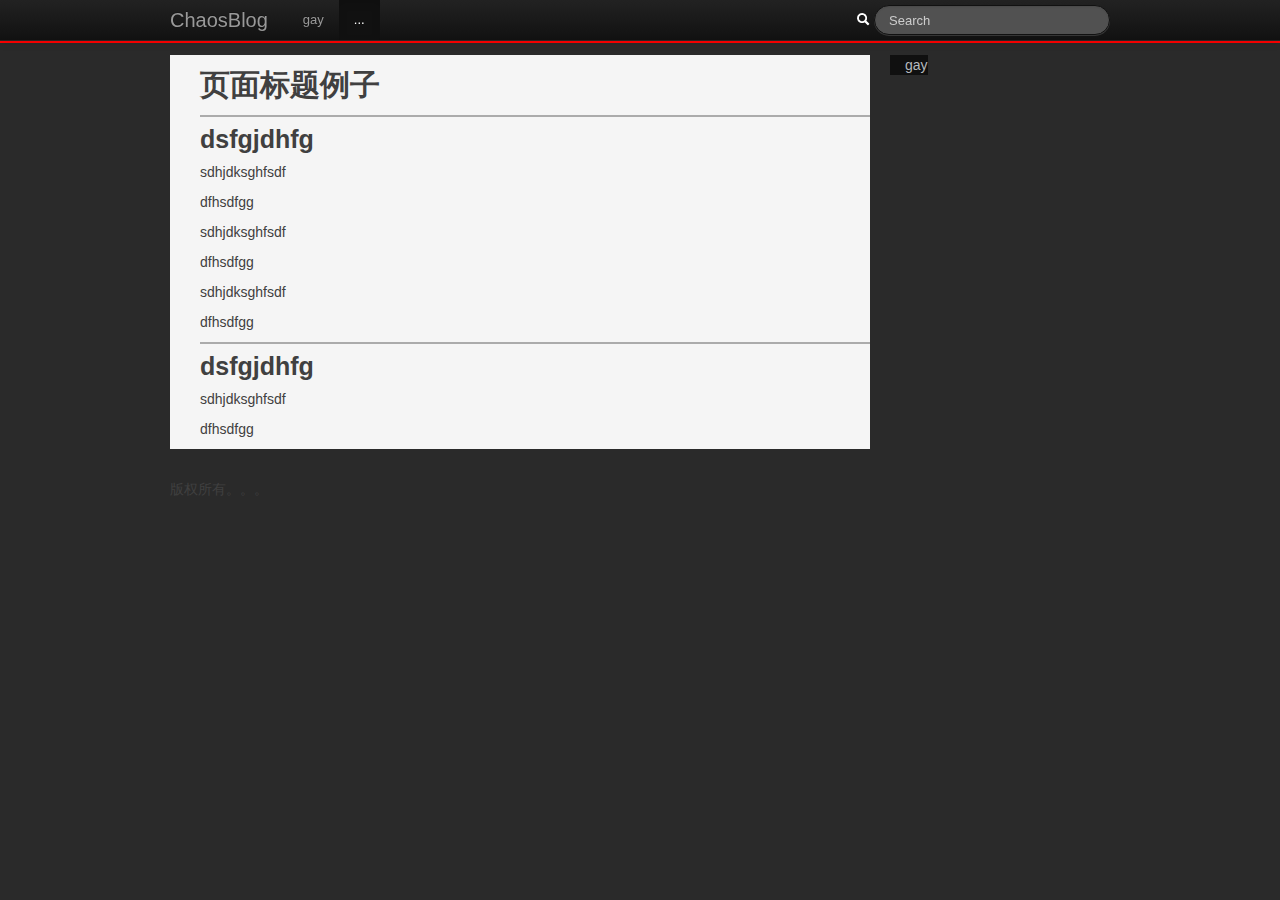
<file: web/index.html>
<!DOCTYPE html>
<html lang="en">
<head>
    <meta charset="utf-8">

    <!-- Le styles -->
    <link href="assets/css/bootstrap.css" rel="stylesheet">
	<link href="assets/css/my.css" rel="stylesheet">
    <!-- Le HTML5 shim, for IE6-8 support of HTML5 elements -->
    <!--[if lt IE 9]>
      <script src="http://html5shim.googlecode.com/svn/trunk/html5.js"></script>
    <![endif]-->
	
	<script type="text/javascript">
	function search(){
	    var input = document.getElementsByName("s")[0];
		window.location = "http://www.google.com/search?q=site:baidu.com+" + input.value;
	}
	</script>
</head>


<body data-spy="scroll" data-target=".subnav" data-offset="50">


  <!-- Navbar
    ================================================== -->
    <div class="navbar navbar-inverse navbar-fixed-top ">
      <div class="navbar-inner">
        <div class="container">
          <a class="btn btn-navbar" data-toggle="collapse" data-target=".nav-collapse">
            <span class="icon-bar"></span>
            <span class="icon-bar"></span>
            <span class="icon-bar"></span>
          </a>
          <a class="brand" href="./index.html">ChaosBlog</a>
          <div class="nav-collapse">
            <ul class="nav">
              <li class="">
                <a href="./index.html">gay</a>
              </li>
              <li class="active">
                <a href="#">...</a>
              </li>
			 </ul>
			 <ul class="nav pull-right">
			  <li class="">
              <form class="navbar-search" action="javascript:search();">
			    <i class="icon-search icon-white"></i>
				<input class="search-query" type="text" placeholder="Search" name="s"/>
			  </form>
			  </li>
            </ul>
          </div>
        </div>
      </div>
    </div>
	

<div class="container container-fluid">
<div class="row-fluid window">
  
  <div class="span9 window_c"">

    <div class="entry_title">
    <h1>页面标题例子</h1>
    </div>

<div class="entry_content" >
<h2>dsfgjdhfg</h2>

<p>
sdhjdksghfsdf
<p>
dfhsdfgg
<p>
sdhjdksghfsdf
<p>
dfhsdfgg
<p>
sdhjdksghfsdf
<p>
dfhsdfgg
<h2>dsfgjdhfg</h2>
<p>
sdhjdksghfsdf
<p>
dfhsdfgg
</div>
</div>
<div class="span3">
<div class="window_r">
gay
</div>
</div>
</div>
</div>

<div class="container container-fluid">
<div class="row-fluid window">
<div class=“span12”>
版权所有。。。
</div>
</div>
</div>
</body>
</html>
</file>
<file: web/assets/css/my.css>
body {
  position: relative;
  padding-top: 40px;
  margin: 0;
  font-family: Verdana,"Helvetica Neue", Helvetica, Arial, sans-serif;
  background: none repeat scroll 0 0 #2A2A2A;
  color: #404040;
}

body > .navbar {
  font-size: 13px;
  border-bottom: 2px solid #FF0000;
}

.block {
    background: none repeat scroll 0 0 #F5F5F5;
    border: 1px solid #BBBEAF;
    box-shadow: 0 0 4px #888888;
    margin: 15px auto;
}

.entry_title h1{
    font-size: 30px;
    font-weight: bolder;	
}

.entry_content h1, .entry_content h2, .entry_content h3, .entry_content h4 {
    border-top: 2px solid rgba(0, 0, 0, 0.3);
    font-size: 25px;
    font-weight: bolder;
    line-height: 1;
    padding-top: 10px;
}

.window{
    margin: 15px auto;
}

.window_r{
    position: fixed;
    background: none repeat scroll 0 0 #101010;
    padding-left: 15px;
    color: #B5B9BE
}

.window_c{
    background: none repeat scroll 0 0 #F5F5F5;
    padding-left: 30px;
}

.s_line{
    margin: 15px auto;
}
</file>
